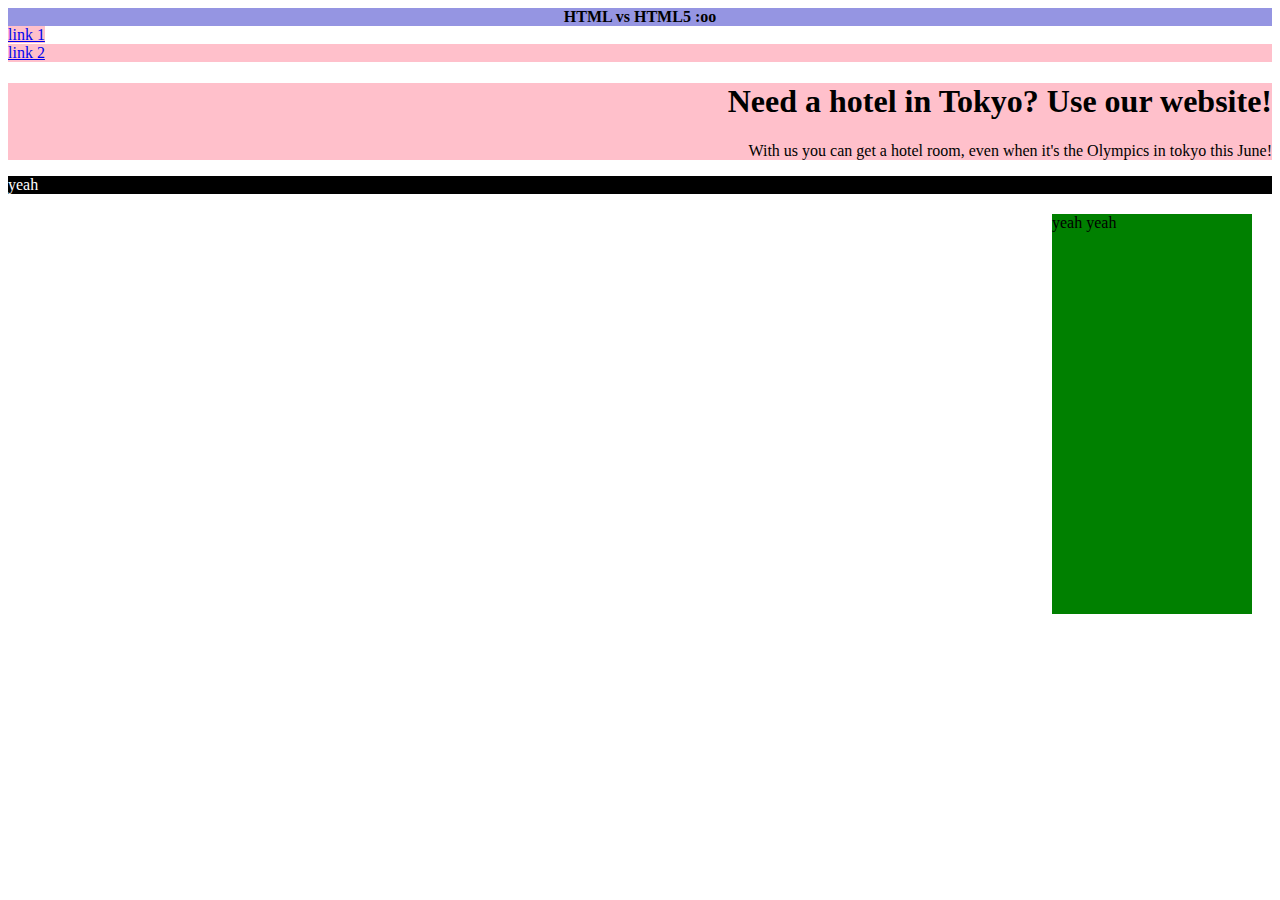
<file: exercise4.html>
<!doctype html>
<html lang="en-US">

<head>
    <link rel='stylesheet' href='css/exercise4.css'>
</head>

<header>
    <center><b>
    HTML vs HTML5 :oo
    </b>
    </center>
</header>

<body>
<navbar>
    <a href="https://fi.hotels.com/ho924467072?mpd=EUR&cur=EUR&q-check-out=2020-06-18&mpe=1567876223&mph=0&q-check-in=2020-06-09&locale=fi_FI&pos=HCOM_FI&q-rooms=1&q-room-0-adults=2&rateplanid=264060311&mpb=53.12&mpa=530.93&rffrid=mdp.hcom.FI.011.387.02.39.kwrd=0c7967a7-530a-4877-955b-9df3ee3a5ebc.wapa=924467072.trv_lp=a.itt=1.los=9.losb=8.ttt=276.tttb=41.bm=a&wapa4=924467072&trv_curr=EUR&trv_dp=65&trv_ttt=276&trv_tttb=41&trv_los=9&trv_losb=8">link 1</a>
    <div><a href="http://coveteur.com/2018/08/08/karen-lord-ab-toning-pilates-workout/">link 2</a>
        </div>
</navbar>

<article>
    <h1>Need a hotel in Tokyo? Use our website!</h1>
    <p>With us you can get a hotel room, even when it's the Olympics in tokyo this June!</p>
</article>

<footer>
    yeah
</footer>

<div class="box">
    yeah yeah
</div>
</body>










</html>
</file>
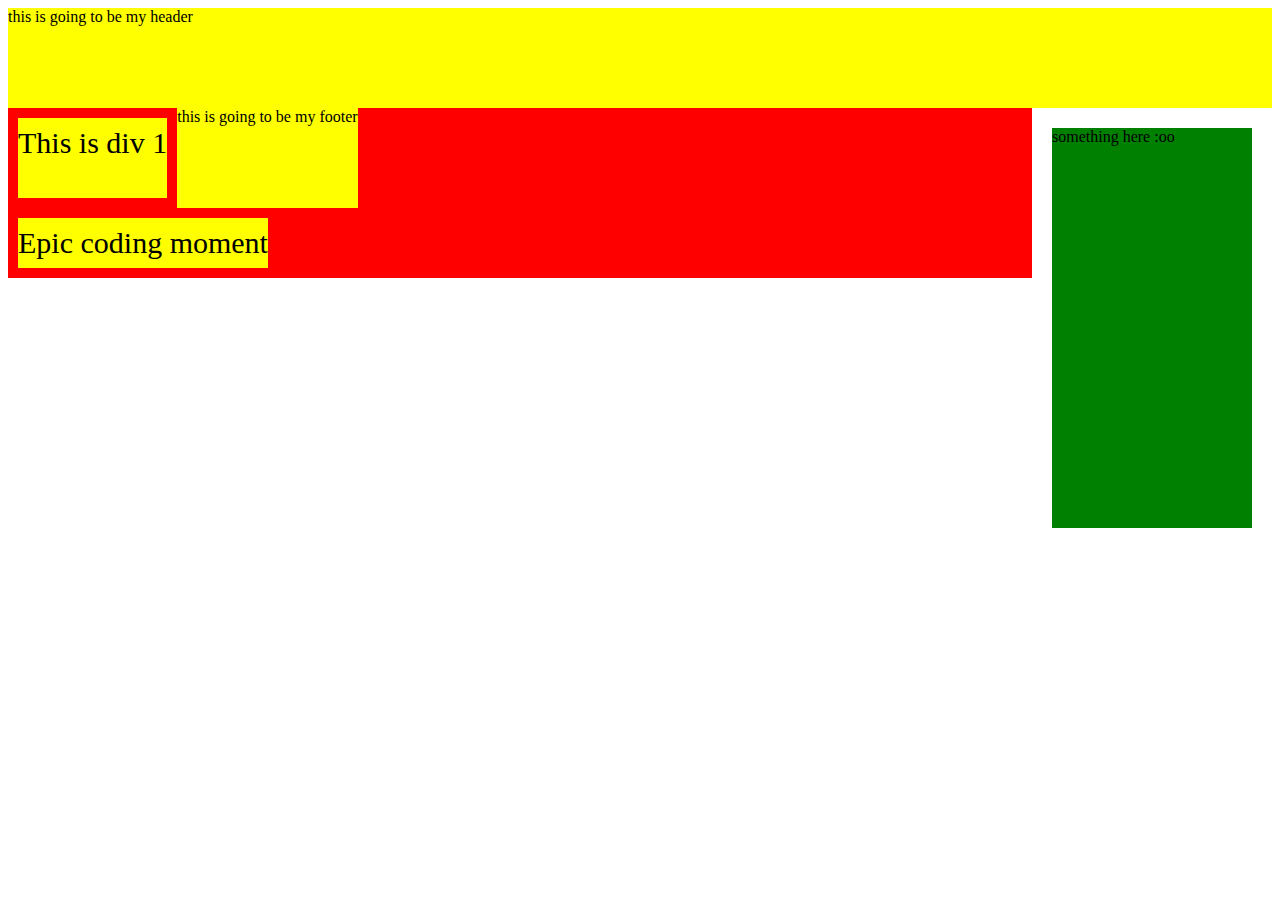
<file: flexbox.html>
<!DOCTYPE html> 
<html lang="en-US"> 
<head> 
    <meta charset='utf-8'>
    <link rel='stylesheet' href='css/main1.css'>
    <title> Flex boxes</title>

   

</head>

<body>
    <div>
        <header>
            this is going to be my header
        </header>
    </div>
    <div class="box">
        something here :oo
    </div>
    
    <div class="flexContainer">
        <div> This is div 1

        
        </div>
        <footer>
            this is going to be my footer
        </footer>

        </div>
    <div class="flexcolumn">
        <div>Epic coding moment</div>
    </div>

    </body>
    </html>
</file>
<file: css/exercise4.css>
header {
    background-color:rgb(149, 149, 226);
    font-size:7;
    
}

navbar {
    background-color:pink;
}

navbar > div {
    background-color:pink;
}

article {
    text-align:right;
    background-color:pink;
}

footer {
    color:white;
    background-color:black;


}

.box {
    float:right;
    width:200px;
    margin:20px;
    background-color:green;
    min-height:400px;
}
</file>
<file: css/main1.css>
.flexContainer {
    display:flex;
    background-color:red;
    align-content: space-between;
    flex-wrap:wrap;
}

.flexContainer > div, .flexcolumn > div {
    background-color: yellow;
    margin:10px;
    text-align:center;
    line-height:50px;
    font-size:30px;
    width: fit-content;
}

.flexcolumn {
    display: flex;
    background-color: red;
    flex-direction: column;
}

.box {
    float:right;
    width:200px;
    margin:20px;
    background-color:green;
    min-height:400px;
}

header, footer {
    height:100px;
    background-color:yellow;
}
</file>
